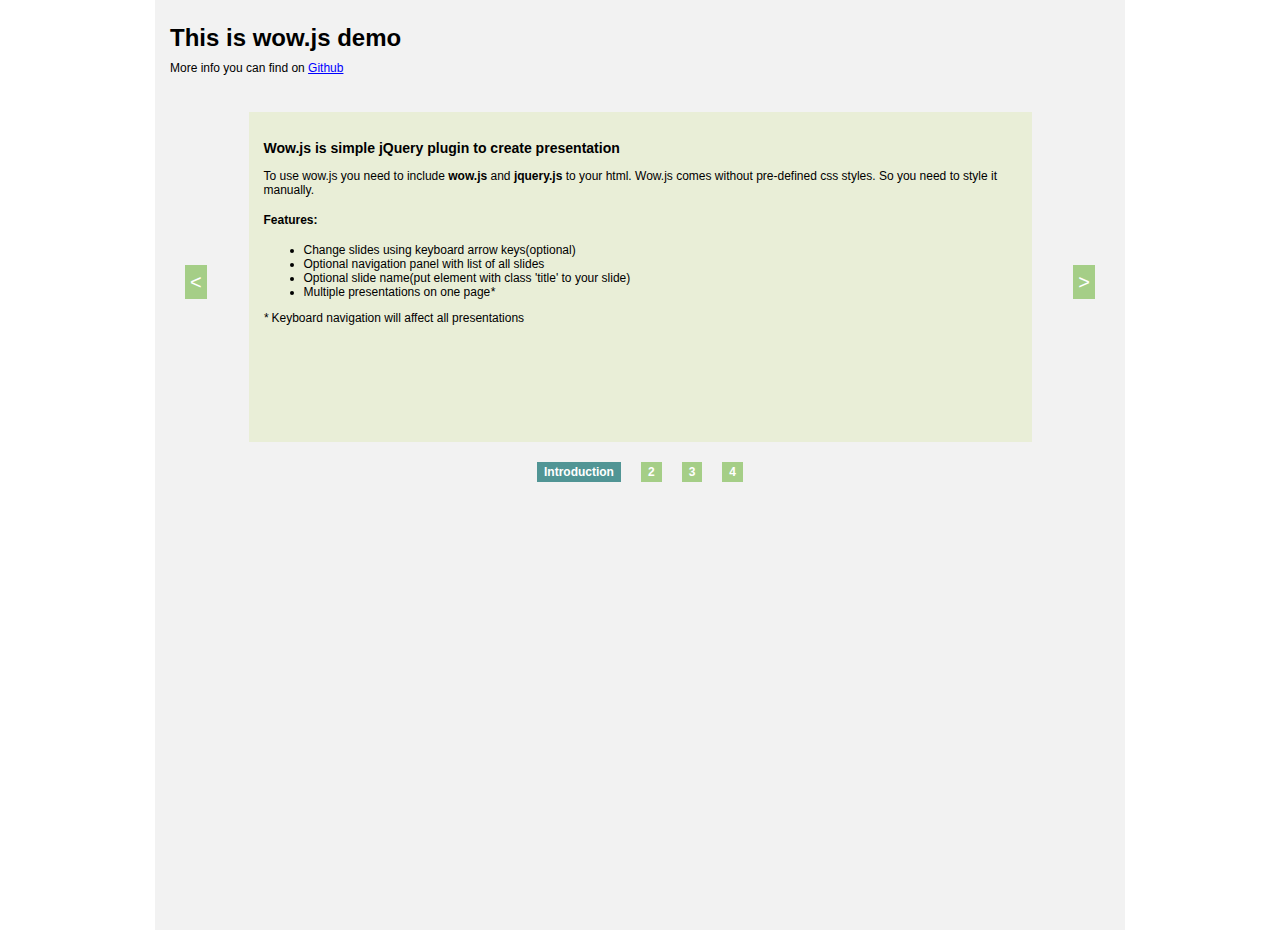
<file: demo/index.html>
<html>
<head>
    <title>Wow.js</title>
    <script type="text/javascript" src="http://code.jquery.com/jquery-1.9.1.min.js"></script>
    <script type="text/javascript" src="../wow.js"></script>
    <link media="all" rel="stylesheet" href="all.css">
    <style>
        .wow-container {
        }
        .content {
            width: 940px;
            margin: 0px auto;
            padding: 15px;
            background: #F2F2F2;
            height: 100%;
        }
        .slide {
            padding: 15px;
            background: rgba(198,224,112,.2);
            height: 300px;
        }
    </style>
</head>
<body>
    <div class="content">
        <h1>This is wow.js demo</h1>
        <p>
            More info you can find on <a href="https://github.com/avovsya/wowjs" target="_blank"> Github </a>
        </p>
        <div class="container">
                <div class="slide">
                    <span class="title" style="display:none"> Introduction </span>
                    <h3>Wow.js is simple jQuery plugin to create presentation</h3>
                    <p>To use wow.js you need to include <strong> wow.js </strong> and <strong> jquery.js </strong> to your html. Wow.js comes without pre-defined css styles. So you need to style it manually. 
                    </p>
                    <h4> Features: </h4>
                    <ul>
                        <li>Change slides using keyboard arrow keys(optional)</li>
                        <li>Optional navigation panel with list of all slides</li>
                        <li>Optional slide name(put element with class 'title' to your slide)</li>
                        <li>Multiple presentations on one page<em>*</em></li>
                    </ul>
                    <p><em>*</em> Keyboard navigation will affect all presentations<p>
                </div>
                <div class="slide">
                    <h3> This is second Slide </h3>
            In turpis tortor, egestas at semper vel, pretium vel lorem. Maecenas volutpat, libero eu dignissim mollis, augue neque dignissim enim, vel semper arcu sem non eros. Suspendisse pharetra enim nec sapien tempus ut condimentum metus lobortis. Phasellus laoreet imperdiet porta. Suspendisse id metus nec nulla ultricies laoreet eu ut eros. Vivamus sit amet enim metus, nec ultricies diam. Maecenas vitae nibh at risus posuere molestie eget non purus. Maecenas facilisis arcu at justo vulputate consectetur. Quisque quis ultricies augue. Class aptent taciti sociosqu ad litora torquent per conubia nostra, per inceptos himenaeos. Praesent ultricies mattis massa, sit amet consectetur est porttitor id. Nullam orci nisl, tristique ut consequat at, eleifend id purus. Nulla interdum ipsum id lacus volutpat venenatis. Pellentesque habitant morbi tristique senectus et netus et malesuada fames ac turpis egestas.
                </div>
                <div class="slide">
                    <h3> This is third Slide </h3>
            Pellentesque habitant morbi tristique senectus et netus et malesuada fames ac turpis egestas. Ut sodales aliquet mi, at varius eros tempor sit amet. Nulla nunc nisi, elementum eu eleifend in, eleifend ac diam. Nullam mi ligula, luctus sed sodales nec, luctus et dui. Quisque sit amet ipsum purus, sit amet venenatis sapien. Vivamus eget tellus dui, et feugiat ligula. Pellentesque habitant morbi tristique senectus et netus et malesuada fames ac turpis egestas. Vestibulum sit amet sapien nisl. Suspendisse potenti. Nulla aliquet urna eu sapien commodo sed hendrerit dolor malesuada. Fusce vitae tincidunt dui. Suspendisse potenti. Maecenas tempor ante id urna eleifend dapibus.
            Pellentesque habitant morbi tristique senectus et netus et malesuada fames ac turpis egestas. Ut sodales aliquet mi, at varius eros tempor sit amet. Nulla nunc nisi, elementum eu eleifend in, eleifend ac diam. Nullam mi ligula, luctus sed sodales nec, luctus et dui. Quisque sit amet ipsum purus, sit amet venenatis sapien. Vivamus eget tellus dui, et feugiat ligula. Pellentesque habitant morbi tristique senectus et netus et malesuada fames ac turpis egestas. Vestibulum sit amet sapien nisl. Suspendisse potenti. Nulla aliquet urna eu sapien commodo sed hendrerit dolor malesuada. Fusce vitae tincidunt dui. Suspendisse potenti. Maecenas tempor ante id urna eleifend dapibus.
                </div>
                <div class="slide">
                    <h3> This is fourth Slide </h3>
            Cras ullamcorper, quam cursus dapibus imperdiet, nulla est egestas nisl, in semper ligula sapien nec turpis. Suspendisse sit amet vestibulum tellus. Sed id purus justo. Morbi pharetra sollicitudin dapibus. In pretium diam sit amet eros venenatis vel posuere nisl lobortis. Phasellus euismod, nisl vitae aliquet semper, orci nibh fringilla libero, sed vestibulum ligula lectus vel ligula. Aenean adipiscing pellentesque lacinia. Cras volutpat porttitor molestie. Mauris aliquam pretium velit sed dignissim. Praesent sollicitudin malesuada quam, vitae lobortis eros bibendum ac. Vestibulum consequat nisl tincidunt risus consectetur volutpat. Duis id justo id arcu dapibus viverra faucibus et ipsum. Integer bibendum rutrum dapibus. Fusce porta imperdiet nisi ac iaculis. Etiam a urna vitae augue faucibus sodales ut eget mi. Integer tristique turpis eu nisl rhoncus dignissim.
                </div>
        </div>
    </div>
<script type="text/javascript">
    $(function  () {
        $('.container').wow({});
    })
</script>
</body>
</html>
</file>
<file: demo/all.css>
body{
    margin:0;
    color:#000;
    font:12px/14px Arial, Helvetica, sans-serif;
    background:#fff;
    min-width:1000px;
}
img{border-style:none;}
a{
    color:#00f;
    text-decoration:underline;
}
a:hover{text-decoration:none;}
.wow-container {
    overflow:hidden;
    position:relative;
    padding:25px 35px 50px;
    position:relative;
}
.wow-container .wow-slider {
    width:90%;
    margin:0 auto;
}
.wow-container .slide {overflow:hidden;}
/* slide arrows */
.wow-container .slide-prev,
.wow-container .slide-next {
    position:absolute;
    text-decoration:none;
    color:#fff;
    font-size:20px;
    left:15px;
    top:50%;
    margin:-25px 0 0;
    padding:10px 5px;
    background:rgba(145,196,108,.8);
    /*box-shadow:0 0 4px 1px rgba(0,0,0,.3) inset;*/
}
.wow-container .slide-next{
    right:15px;
    left:auto;
}
.wow-container .slide-prev:hover,
.wow-container .slide-next:hover{
    /*box-shadow:0 0 4px 1px rgba(0,0,0,.5) inset;*/
    background-color:rgb(40,125,125);
}
.wow-container a.disabled,
.wow-container a.disabled:hover{
    background:#eee;
    color:#bbb;
    /*box-shadow:0 0 4px 1px rgba(0,0,0,.3) inset;*/
}
/* slide navigation */
.wow-container .slide-navigation {
    margin:0;
    padding:0;
    list-style:none;
    text-align:center;
    position:absolute;
    width:100%;
    left:0;
    bottom:0;
    height:30px;
}
.wow-container .slide-navigation li{
    display:inline-block;
    vertical-align:top;
    margin:0 10px;
}
.wow-container .slide-navigation a{
    text-decoration:none;
    color:#fff;
    font-weight:bold;
    display:block;
    text-align:center;
    /*border-radius:3px;*/
    padding:3px 7px;
    background:rgba(145,196,108,.8);
    /*box-shadow:0 0 5px 1px rgba(0,0,0,.1);*/
}
.wow-container .slide-navigation a:hover,
.wow-container .slide-navigation .current{
    /*box-shadow:0 0 5px 1px rgba(0,0,0,.3);*/
    background:rgba(40,125,125,.8);
}
</file>
